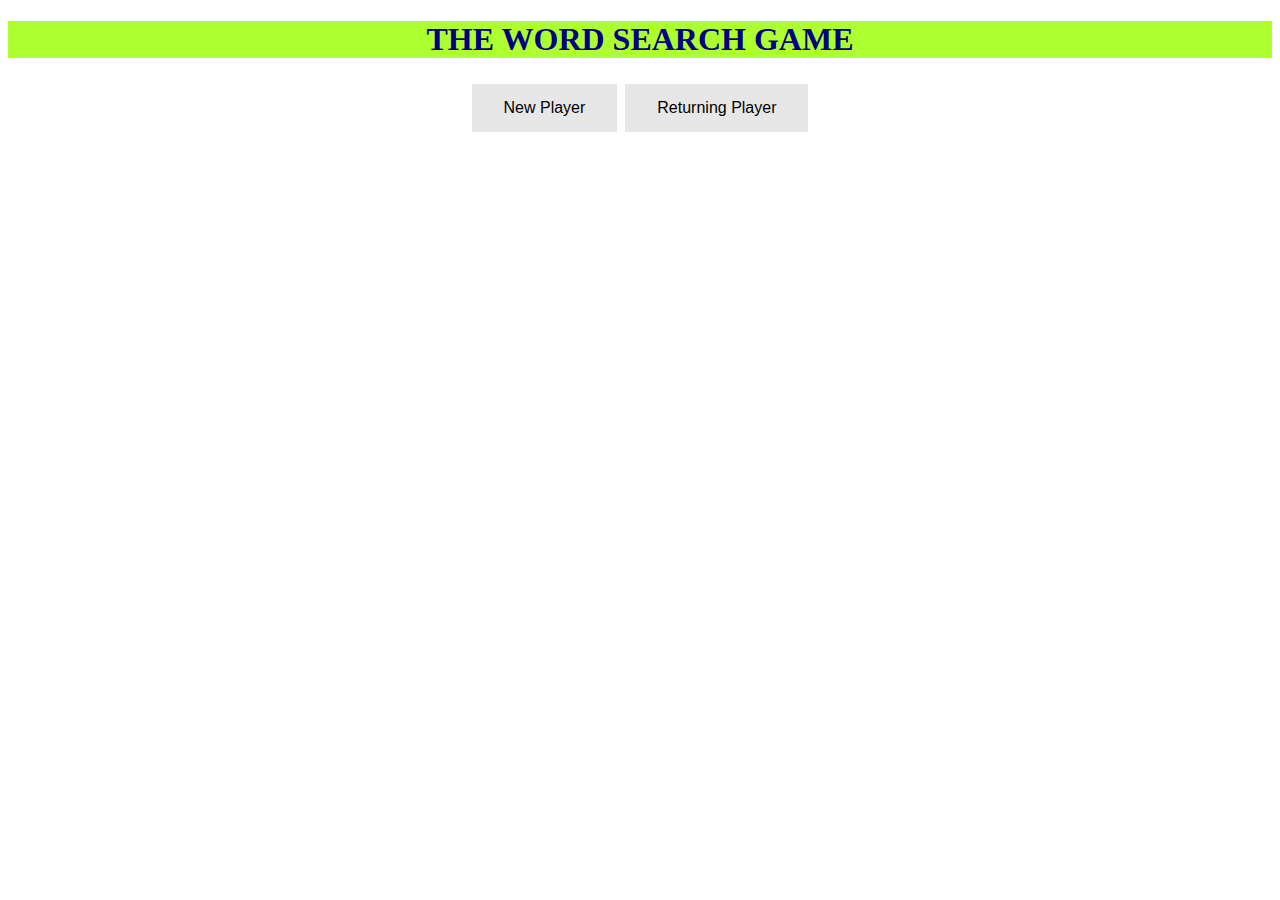
<file: html/index.html>
<!DOCTYPE html>
<html>
<head>
    <meta charset="utf-8">
    <meta name="viewport" content="width=device-width, initial-scale=1.0">
    <link rel="stylesheet" href="Styles.css">
    <title>Game</title>
</head>
<body>

<audio id="myAudio">
  <source src="score.mp3" type="audio/mp3">
</audio>

<div id="page1" style="display:block;">
  <center><h1 style="color:Navy;background-color:GreenYellow;display:block;">THE WORD SEARCH GAME</h1>
  <button class="button button4" onclick="NewPlayer()">New Player</button>
  <button class="button button4" onclick="ReturnPlayer()">Returning Player</button></center>
</div>
<div id="page2" style="display:none;">
  <center>
  <h1 style="color:Navy;background-color:GreenYellow;display:block;">THE WORD SEARCH GAME</h1>
  <button class="button" onclick="">New Player</button>
  <button class="button button4" onclick="ReturnPlayer()">Returning Player</button>
  <h3>Welcome new player! Enter a unique player name.</h3>
  <input id="name"></input><br>
  <label id="p2errMsg" style="color:red;height:auto;display:none;"></label><br/><br/>
  <h3 id="p2Msg" style="">Enter a four digit PIN to be able to return as your unique<br/>player name to this server later.</h3>
  <input id="pin" style="" maxlength="4" size="4"></input><br>
  <h4 id="p2Msg2" style="">Choose a game type.</h4>
  <button id="p2bt3" class="button" onclick="SelectPlayer('p2bt3')">2-Player</button>
  <button id="p2bt4" class="button button4" onclick="SelectPlayer('p2bt4')">3-Player</button>
  <button id="p2bt5" class="button button4" onclick="SelectPlayer('p2bt5')">4-Player</button><br/>
  <button id="p2bt6" class="button button2" onclick="FindGame(1)">Find Game</button><br>
  <label id="p2errMsg2" style="color:red;height:auto;"></label>
  </center>
</div>
<div id="page3" style="display:none;">
<center>
  <h1 style="color:Navy;background-color:GreenYellow;display:block;">THE WORD SEARCH GAME</h1>
  <button class="button button4" onclick="NewPlayer()">New Player</button>
  <button class="button" onclick="">Returning Player</button>
  <h3>Welcome back! Enter your player name and PIN.</h3>
  <label for="name2">Name</label>
  <input id="name2"></input><br>
  <label id="p3errMsg" style="color:red;height:auto;display:none;"></label><br/><br/>
  <label for="pin2">PIN</label>
  <input id="pin2" style="" maxlength="4" size="4"></input><br>
  <h4 id="p3Msg" style="">Choose a game type.</h4>
  <button id="p3bt3" class="button" onclick="SelectPlayer('p3bt3')">2-Player</button>
  <button id="p3bt4" class="button button4" onclick="SelectPlayer('p3bt4')">3-Player</button>
  <button id="p3bt5" class="button button4" onclick="SelectPlayer('p3bt5')">4-Player</button><br/>
  <button id="p3bt6" class="button button2" onclick="FindGame2(1)">Find Game</button><br>
  <label id="p3errMsg2" style="color:red;height:auto;"></label>
  </center>
</div>
<div id="page4" style="display:none;">
  <center><h1 style="color:Navy;background-color:GreenYellow;display:block;">GAME LOBBY</h1>
  <h3 id="p4Msg" style="">Waiting for Players to Join, Please wait a moment!</h3><br/>
  <div class="row">
      <h4 class="block" id="p4h4">You Are:</h4>
      <h4 class="block" id="p4h4_2">Game Type:</h4>
      <h4 class="block" id="p4h4_3">Active games:</h4>
  </div>
  <br><br>
  <table id="p4table">
  <tr >
    <th colspan="2">Players Waiting</th>
  </tr>
  <tr>
    <th>Name</th>
    <th>Game Type</th>
  </tr>
  <tr>
    <td></td>
    <td></td>
  </tr>
  <tr>
    <td></td>
    <td></td>
  </tr>
  <tr>
    <td></td>
    <td></td>
  </tr>
  </table>
  <br/>
  <h3 id="p4Msg2" style="">Server Leaderboards</h3><br/>
  <div class="row" style="">
  <table id="p4table2">
  <tr >
    <th colspan="2">Games Won Leaderboard</th>
  </tr>
  <tr>
    <th>Name</th>
    <th>Games Won</th>
  </tr>

  <tr>
    <td></td>
    <td></td>
  </tr>
  <tr>
    <td></td>
    <td></td>
  </tr>
  <tr>
    <td></td>
    <td></td>
  </tr>
  </table>
  <table id="p4table3">
  <tr >
    <th colspan="2">Points Leaderboard</th>
  </tr>
  <tr>
    <th>Name</th>
    <th>Points Earned</th>
  </tr>
  <tr>
    <td></td>
    <td></td>
  </tr>
  <tr>
    <td></td>
    <td></td>
  </tr>
  <tr>
    <td></td>
    <td></td>
  </tr>
  </table>
    </div>
  <!-- <button class="button button2" onclick="GameRoom()">Game Room</button> -->
  </center>
</div>
<div id="page5"  style="display:none;">
  <center><h1 style="color:Navy;background-color:GreenYellow;display:block;">THE WORD SEARCH GAME</h1></center>
  <div class="row">
    <div class="" style="width:20%;float:left;">
      <p>GAME TIME LEFT:</p>
      <center><h1 id="p5h1">10:00</h1></center>
    </div>
    <div class="" style="width:20%;float:left;">
      <h3 id="p5Msg" style="">Game Leaderboards</h3><br/>
  <table>
  <tr>
    <th>#</th>
    <th>Name</th>
    <th>Point Earned</th>
  </tr>

  <tr>
    <td>1   </td>
    <td id="p5pone">////</td>
    <td id="p5poneP">0</td>
  </tr>
  <tr>
    <td>2   </td>
    <td id="p5ptwo">////</td>
    <td id="p5ptwoP">0</td>
  </tr>
  <tr>
    <td>3   </td>
    <td id="p5pthre">////</td>
    <td id="p5pthreP">0</td>
  </tr>
  <tr>
    <td>4   </td>
    <td id="p5pfour">////</td>
    <td id="p5pfourP">0</td>
  </tr>

</table>
      <h4 id="p5p">You are: Laura</h4>
    </div>
    <div class="" style="width:40%;float:left;">
  <h3 id="p4Msg3" style="">Server Leaderboards</h3><br/>
  <div class="row" style="">
  <table>
  <tr >
    <th colspan="2">Games Won Leaderboard</th>
  </tr>
  <tr>
    <th>Name</th>
    <th>Games Won</th>
  </tr>

  <tr>
    <td></td>
    <td></td>
  </tr>
  <tr>
    <td></td>
    <td></td>
  </tr>
  <tr>
    <td></td>
    <td></td>
  </tr>

  </table>
  <table>
  <tr >
    <th colspan="2">Points Leaderboar</th>
  </tr>
  <tr>
    <th>Name</th>
    <th>Points Earned</th>
  </tr>

  <tr>
    <td></td>
    <td></td>
  </tr>
  <tr>
    <td></td>
    <td></td>
  </tr>
  <tr>
    <td></td>
    <td></td>
  </tr>

  </table>
  </div>
    </div>
    <div class="" style="width:20%;float:left;">
      <h4>Word Density: </h4>
      <h4>Word Orientation variance: <em></em></h4>
      <h4>Filler letter variance: <em></em></h4>
      <h4 id="p5h4_7">Words Left: <em></em></h4><br/>
    </div>
  </div>
  <div class="row">
    <div id="mb-gamechat" style="width: 300px; height: 450px; overflow: auto; border: 1px solid #ccc; padding: 10px; margin-top: 18px;">
      <center><p>GAME CHAT</p></center>
      <div id="mb-messages">
          <!-- Messages will be dynamically inserted here -->
      </div>
      <input type="text" id="mb-messageInput" aria-label="Type your message here" placeholder="Type your message here..." style="width: 100%; box-sizing: border-box; padding: 8px;">
      <button id="mb-sendButton" onclick="sendChatMessage()">Send Message</button>
    </div>
    <div class="btn-group" style="width:75%;float:left; margin: 50px" id="board"></div>
    <div style="width:20%;float:center;" id="wordbank">
      <center>
<!--         <p>WORD BANK</p>  -->
<!--         <br/><iframe id="p5iframe" title="Word Bank" allowfullscreen="true"></iframe><br><br>  -->       
<!--         <button class="button button2" onclick="Winner()">Winners</button>  -->
<!--         <button class="button button2" onclick="Loser()">Losers</button><br><br> -->
         <button class="button button3" onclick="ResetBoard()">Reset Board</button><br><br>
         <div class="scrollable-table">
          <table id="p5table4" class="center">
              <thead>
                  <tr>
                      <th colspan="2">WORD BANK</th>
                  </tr>
              </thead>
              <tbody>
                  <!-- Word rows will be added here -->
              </tbody>
          </table>
         </div>
      </center>
   </div>
  </div>
</div>
<div id="page6" style="display:none;">
  <center>  

  <table>
  <tr>
    <th>#</th>
    <th>Name</th>
    <th>Point Earned</th>
  </tr>
  <tr>
    <td></td>
    <td></td>
    <td></td>
  </tr>
  <tr>
    <td></td>
    <td></td>
    <td></td>
  </tr>
</table>
  <h1>You win</h1>

    <label id="p6lbl">Player # of wins/loses</label><br/>
  <h4 id="p6Msg">Select Game Type for new game.</h4>
  <button id="p6bt3" class="button" onclick="SelectPlayer('p6bt3')">2-Player</button>
  <button id="p6bt4" class="button button4" onclick="SelectPlayer('p6bt4')">3-Player</button>
  <button id="p6bt5" class="button button4" onclick="SelectPlayer('p6bt5')">4-Player</button><br/>
  <button id="p6bt6" class="button button2" onclick="FindGame(0)">Find Game</button><br>
  <label id="errMsg2" style="color:red;height:auto;"></label>

  </center>
</div>
<div id="page7" style="display:none;">
  <center>
  <table>
  <tr>
    <th>#</th>
    <th>Name</th>
    <th>Point Earned</th>
  </tr>
  <tr>
    <td></td>
    <td></td>
    <td></td>
  </tr>
  <tr>
    <td></td>
    <td></td>
    <td></td>
  </tr>
</table>
  <h1>You lose</h1>
    <label id="p7lbl">Player # of wins/loses</label><br/>
  <h4 id="p7Msg" style="">Select Game Type for new game.</h4>
  <button id="p7bt3" class="button" onclick="SelectPlayer('p7bt3')">2-Player</button>
  <button id="p7bt4" class="button button4" onclick="SelectPlayer('p7bt4')">3-Player</button>
  <button id="p7bt5" class="button button4" onclick="SelectPlayer('p7bt5')">4-Player</button><br/>
  <button id="p7bt6" class="button button2" onclick="FindGame(0)">Find Game</button><br>
  <label id="errMsg2" style="color:red;height:auto;"></label>
  </center>
</div>
</body>
<script src = "WordSearchGame.js"></script>
</html>
</file>
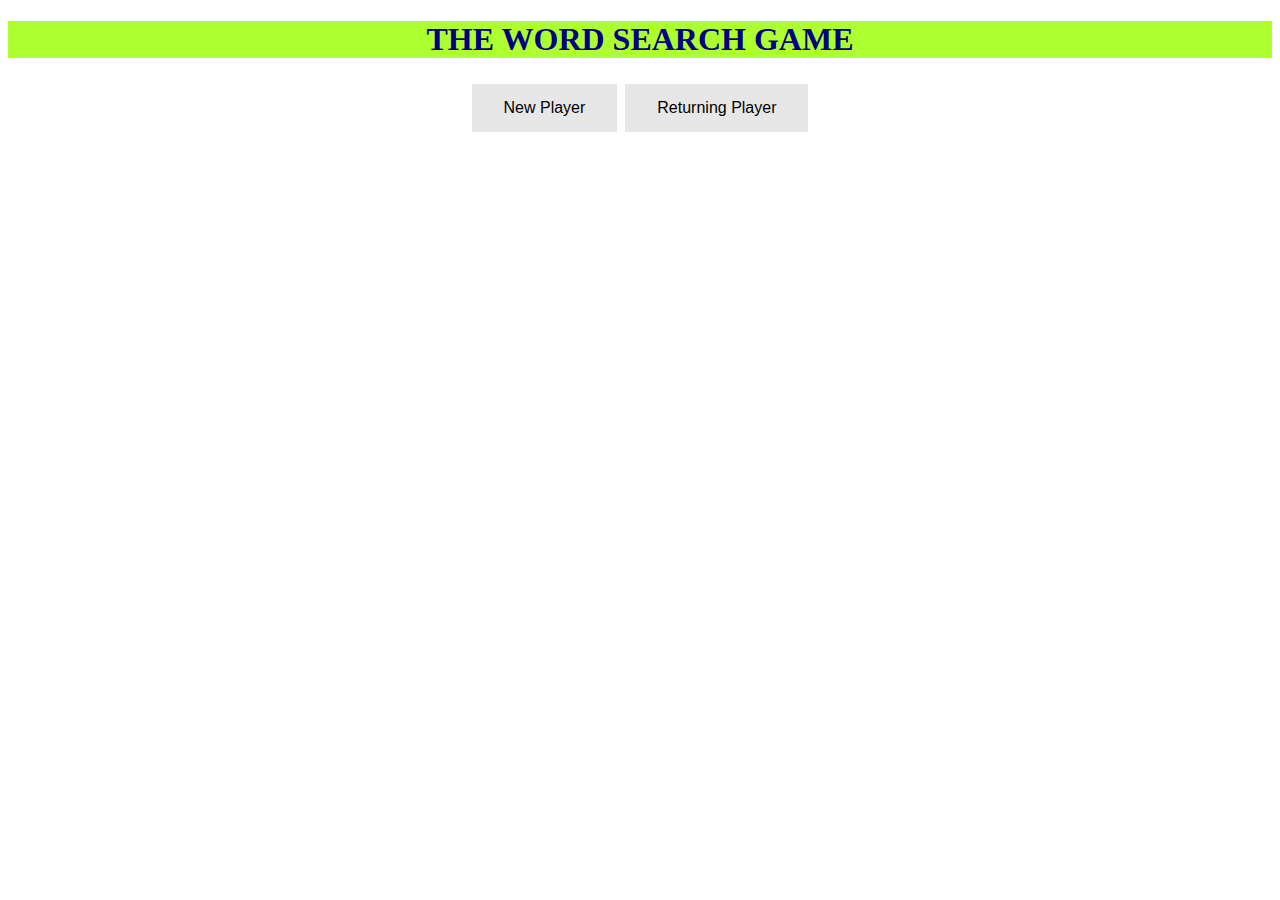
<file: html/newindex.html>
<!DOCTYPE html>
<html>
<head>
    <meta charset="utf-8">
    <meta name="viewport" content="width=device-width, initial-scale=1.0">
    <link rel="stylesheet" href="Styles.css">
    <title>Game</title>
</head>
<body>
<div id="page1" style="display:block;">
  <center><h1 style="color:Navy;background-color:GreenYellow;display:block;">THE WORD SEARCH GAME</h1>
  <button class="button button4" onclick="NewPlayer()">New Player</button>
  <button class="button button4" onclick="ReturnPlayer()">Returning Player</button></center>
</div>
<div id="page2" style="display:none;">
  <center>
  <h1 style="color:Navy;background-color:GreenYellow;display:block;">THE WORD SEARCH GAME</h1>
  <button class="button" onclick="">New Player</button>
  <button class="button button4" onclick="ReturnPlayer()">Returning Player</button>
  <h3>Welcome new player! Enter a unique player name.</h3>
  <input id="name"></input><br>
  <label id="p2errMsg" style="color:red;height:auto;display:none;"></label><br/><br/>
  <h3 id="p2Msg" style="">Enter a four digit PIN to be able to return as your unique<br/>player name to this server later.</h3>
  <input id="pin" style="" maxlength="4" size="4"></input><br>
  <h4 id="p2Msg2" style="">Choose a game type.</h4>
  <button id="p2bt3" class="button" onclick="SelectPlayer('p2bt3')">2-Player</button>
  <button id="p2bt4" class="button button4" onclick="SelectPlayer('p2bt4')">3-Player</button>
  <button id="p2bt5" class="button button4" onclick="SelectPlayer('p2bt5')">4-Player</button><br/>
  <button id="p2bt6" class="button button2" onclick="FindGame(1)">Find Game</button><br>
  <label id="p2errMsg2" style="color:red;height:auto;"></label>
  </center>
</div>
<div id="page3" style="display:none;">
<center>
  <h1 style="color:Navy;background-color:GreenYellow;display:block;">THE WORD SEARCH GAME</h1>
  <button class="button button4" onclick="NewPlayer()">New Player</button>
  <button class="button" onclick="">Returning Player</button>
  <h3>Welcome back! Enter your player name and PIN.</h3>
  <label for="name2">Name</label>
  <input id="name2"></input><br>
  <label id="p3errMsg" style="color:red;height:auto;display:none;"></label><br/><br/>
  <label for="pin2">PIN</label>
  <input id="pin2" style="" maxlength="4" size="4"></input><br>
  <h4 id="p3Msg" style="">Choose a game type.</h4>
  <button id="p3bt3" class="button" onclick="SelectPlayer('p3bt3')">2-Player</button>
  <button id="p3bt4" class="button button4" onclick="SelectPlayer('p3bt4')">3-Player</button>
  <button id="p3bt5" class="button button4" onclick="SelectPlayer('p3bt5')">4-Player</button><br/>
  <button id="p3bt6" class="button button2" onclick="FindGame2(1)">Find Game</button><br>
  <label id="p3errMsg2" style="color:red;height:auto;"></label>
  </center>
</div>
<div id="page4" style="display:none;">
  <center><h1 style="color:Navy;background-color:GreenYellow;display:block;">GAME LOBBY</h1>
  <h3 id="p4Msg" style="">Waiting for 1 player(s) to join your game.</h3><br/>
  <div class="row">
      <p class="block" id="p4p">You Are:</p>
      <p class="block" id="p4p2">Game Type:</p>
      <p class="block" id="p4p3">Active games: 1/5</p>
  </div>
  <br><br>
  <table id="p4table">
  <tr >
    <th colspan="2">Players Waiting</th>
  </tr>
  <tr>
    <th>Name</th> <th>Game Type</th>
  </tr>
  <tr>
    <td>David</td> <td>3-player</td>
  </tr>
  </table>
  <br/>
  <h3 id="p4Msg2" style="">Server Leaderboards</h3><br/>
  <div class="row" style="">
  <table id="p4table2">
  <tr >
    <th colspan="2">Games Won Leaderboard</th>
  </tr>
  <tr>
    <th>Name</th>
    <th>Games Won</th>
  </tr>
  <tr>
    <td>David</td> <td>3</td>
  </tr>

  </table>
  <table id="p4table3">
  <tr >
    <th colspan="2">Points Leaderboard</th>
  </tr>
  <tr>
    <th>Name</th>
    <th>Points Earned</th>
  </tr>
  <tr>
    <td>David</td> <td>300</td>
  </tr>
  </table>
    </div>
  <button class="button button2" onclick="GameRoom()">Game Room</button>
  </center>
</div>
<div id="page5"  style="display:none;">
  <center><h1 style="color:Navy;background-color:GreenYellow;display:block;">THE WORD SEARCH GAME</h1></center>
  <div class="row">
    <div class="" style="width:20%;float:left;">
      <p>GAME TIME LEFT:</p>
      <center><h1 id="p5h1">10:00</h1></center>
    </div>
    <div class="" style="width:20%;float:left;">
      <h3 id="p5Msg" style="">Game Leaderboards</h3><br/>
  <table>
  <tr>
    <th>#</th>
    <th>Name</th>
    <th>Point Earned</th>
  </tr>

  <tr>
    <td>1</td> <td>Kristin</td> <td>80</td>
  </tr>
  
</table>
      <h4 id="p5p">You are: Laura</h4>
    </div>
    <div class="" style="width:40%;float:left;">
  <h3 id="p4Msg3" style="">Server Leaderboards</h3><br/>
  <div class="row" style="">
  <table>
  <tr >
    <th colspan="2">Games Won Leaderboard</th>
  </tr>
  <tr>
    <th>Name</th>
    <th>Games Won</th>
  </tr>

  <tr>
    <td>David</td> <td>3</td>
  </tr>

  </table>
  <table>
  <tr >
    <th colspan="2">Points Leaderboard</th>
  </tr>
  <tr>
    <th>Name</th>
    <th>Points Earned</th>
  </tr>

  <tr>
    <td>David</td> <td>300</td>
  </tr>

  </table>
  </div>
    </div>
    <div class="" style="width:20%;float:left;">
      <h4>Word Density: 0.68</h4>
      <h4>Word Orientation variance: <em>0.20</em></h4>
      <h4>Filler letter variance: <em>0.20</em></h4>
      <h4 id="p5h4_7">Words Left: <em>47</em></h4><br/>
    </div>
  </div>
  <div class="row">
    <div id="mb-gamechat" style="width: 300px; height: 450px; overflow: auto; border: 1px solid #ccc; padding: 10px; margin-top: 18px;">
      <center><p>GAME CHAT</p></center>
      <div id="mb-messages">
          <!-- Messages will be dynamically inserted here -->
      </div>
      <input type="text" id="mb-messageInput" placeholder="Type your message here..." style="width: 100%; box-sizing: border-box; padding: 8px;">
      <button id="mb-sendButton" onclick="postMessage()">Send Message</button>
  </div>

    <div class="btn-group" style="width:74%;float:left;" id="board"></div>
    <div style="width:12%;float:right;" id="wordbank">
      <center>
<!--         <p>WORD BANK</p>  -->
<!--         <br/><iframe id="p5iframe" title="Word Bank"></iframe><br><br>  -->
         <table id="p5table4" class="center">
            <tr>
              <th>WORD BANK</th>
            </tr>
         </table>
         <button class="button button3" onclick="ResetBoard()">Reset Board</button><br><br><br><br>

         <button class="button button2" onclick="Winner()">Winners</button><br><br>
         <button class="button button2" onclick="Loser()">Losers</button>
      </center>
   </div>
  </div>
</div>
<div id="page6" style="display:none;">
  <center>  

  <table>
  <tr>
    <th>#</th>
    <th>Name</th>
    <th>Point Earned</th>
  </tr>
  <tr>
    <td>1</td>
    <td>Kristin</td>
    <td>80</td>
  </tr>
  <tr>
    <td>2</td>
    <td>Laura</td>
    <td>30</td>
  </tr>
</table>
  <h1>You win</h1>

    <label id="p6lbl">Player # of wins/loses</label><br/>
  <h4 id="p6Msg">Select Game Type for new game.</h4>
  <button id="p6bt3" class="button" onclick="SelectPlayer('p6bt3')">2-Player</button>
  <button id="p6bt4" class="button button4" onclick="SelectPlayer('p6bt4')">3-Player</button>
  <button id="p6bt5" class="button button4" onclick="SelectPlayer('p6bt5')">4-Player</button><br/>
  <button id="p6bt6" class="button button2" onclick="FindGame(0)">Find Game</button><br>
  <label id="errMsg2" style="color:red;height:auto;"></label>

  </center>
</div>
<div id="page7" style="display:none;">
  <center>
  <table>
  <tr>
    <th>#</th>
    <th>Name</th>
    <th>Point Earned</th>
  </tr>
  <tr>
    <td>1</td> <td>Kristin</td> <td>80</td>
  </tr>

  </tr>
</table>
  <h1>You lose</h1>
    <label id="p7lbl">Player # of wins/loses</label><br/>
  <h4 id="p7Msg" style="">Select Game Type for new game.</h4>
  <button id="p7bt3" class="button" onclick="SelectPlayer('p7bt3')">2-Player</button>
  <button id="p7bt4" class="button button4" onclick="SelectPlayer('p7bt4')">3-Player</button>
  <button id="p7bt5" class="button button4" onclick="SelectPlayer('p7bt5')">4-Player</button><br/>
  <button id="p7bt6" class="button button2" onclick="FindGame(0)">Find Game</button><br>
  <label id="errMsg2" style="color:red;height:auto;"></label>
  </center>
</div>
</body>
<script src = "WordSearchGame.js"></script>
</html>
</file>
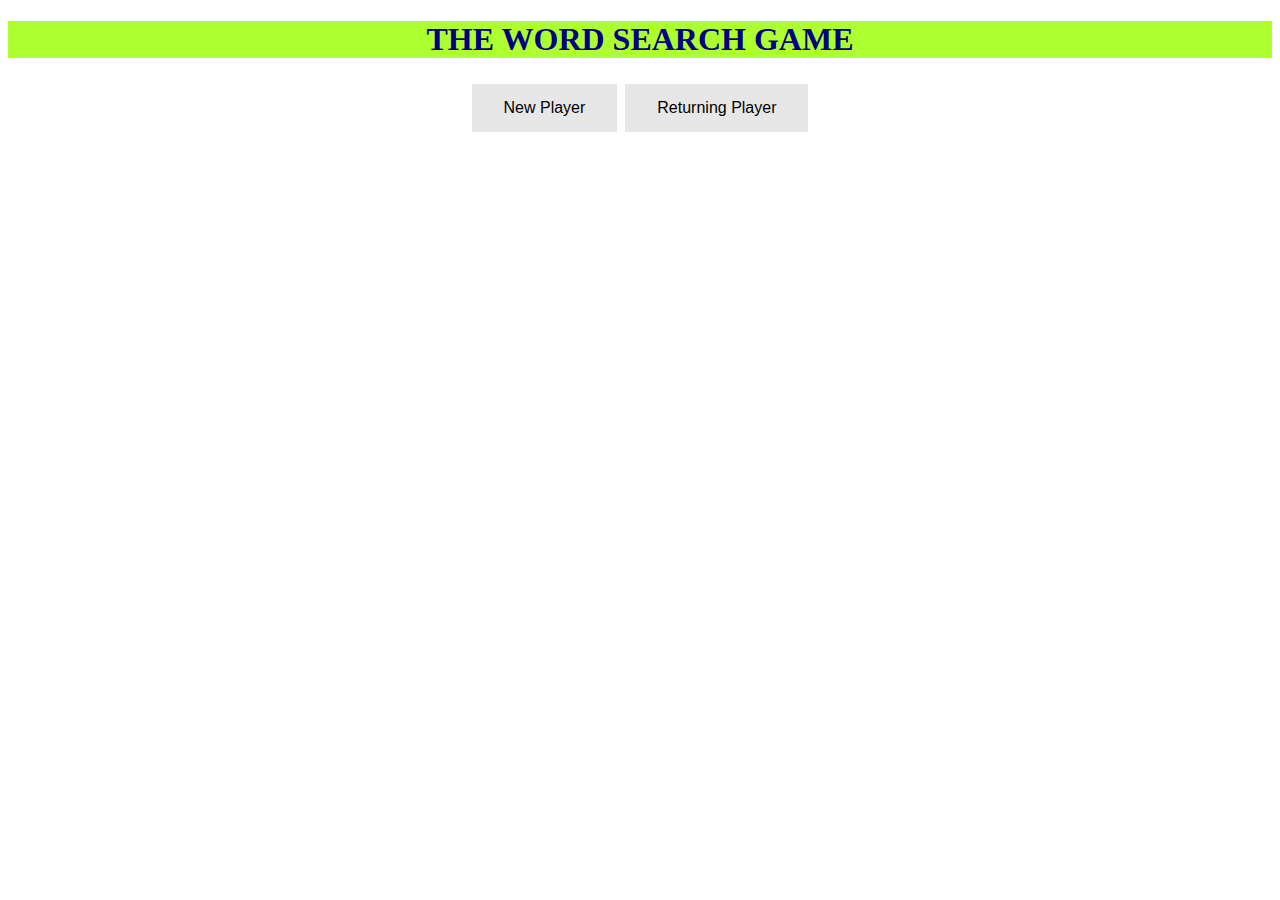
<file: html/References.html>
<!DOCTYPE html>
<html>
<head>
    <meta charset="utf-8">
    <meta name="viewport" content="width=device-width, initial-scale=1.0">
    <link rel="stylesheet" href="Styles.css">
    <title>Game</title>
</head>
<body>
<div id="page1" style="display:block;">
  <center><h1 style="color:Navy;background-color:GreenYellow;display:block;">THE WORD SEARCH GAME</h1>
  <button class="button button4" onclick="NewPlayer()">New Player</button>
  <button class="button button4" onclick="ReturnPlayer()">Returning Player</button></center>
</div>
<div id="page2" style="display:none;">
  <center>
  <h1 style="color:Navy;background-color:GreenYellow;display:block;">THE WORD SEARCH GAME</h1>
  <button class="button" onclick="">New Player</button>
  <button class="button button4" onclick="ReturnPlayer()">Returning Player</button>
  <h3>Welcome new player! Enter a unique player name.</h3>
  <input id="name"></input><br>
  <label id="p2errMsg" style="color:red;height:auto;display:none;"></label><br/><br/>
  <h3 id="p2Msg" style="">Enter a four digit PIN to be able to return as your unique<br/>player name to this server later.</h3>
  <input id="pin" style="" maxlength="4" size="4"></input><br>
  <h4 id="p2Msg2" style="">Choose a game type.</h4>
  <button id="p2bt3" class="button" onclick="SelectPlayer('p2bt3')">2-Player</button>
  <button id="p2bt4" class="button button4" onclick="SelectPlayer('p2bt4')">3-Player</button>
  <button id="p2bt5" class="button button4" onclick="SelectPlayer('p2bt5')">4-Player</button><br/>
  <button id="p2bt6" class="button button2" onclick="FindGame(1)">Find Game</button><br>
  <label id="p2errMsg2" style="color:red;height:auto;"></label>
  </center>
</div>
<div id="page3" style="display:none;">
<center>
  <h1 style="color:Navy;background-color:GreenYellow;display:block;">THE WORD SEARCH GAME</h1>
  <button class="button button4" onclick="NewPlayer()">New Player</button>
  <button class="button" onclick="">Returning Player</button>
  <h3>Welcome back! Enter your player name and PIN.</h3>
  <label for="name2">Name</label>
  <input id="name2"></input><br>
  <label id="p3errMsg" style="color:red;height:auto;display:none;"></label><br/><br/>
  <label for="pin2">PIN</label>
  <input id="pin2" style="" maxlength="4" size="4"></input><br>
  <h4 id="p3Msg" style="">Choose a game type.</h4>
  <button id="p3bt3" class="button" onclick="SelectPlayer('p3bt3')">2-Player</button>
  <button id="p3bt4" class="button button4" onclick="SelectPlayer('p3bt4')">3-Player</button>
  <button id="p3bt5" class="button button4" onclick="SelectPlayer('p3bt5')">4-Player</button><br/>
  <button id="p3bt6" class="button button2" onclick="FindGame2(1)">Find Game</button><br>
  <label id="p3errMsg2" style="color:red;height:auto;"></label>
  </center>
</div>
<div id="page4" style="display:none;">
  <center><h1 style="color:Navy;background-color:GreenYellow;display:block;">GAME LOBBY</h1>
  <h3 id="p4Msg" style="">Waiting for 1 player(s) to join your game.</h3><br/>
  <div class="row">
      <p class="block" id="p4p">You Are:</p>
      <p class="block" id="p4p2">Game Type:</p>
      <p class="block" id="p4p3">Active games: 1/5</p>
  </div>

  <br><br>
  <table id="p4table">
  <tr >
    <th colspan="2">Players Waiting</th>
  </tr>
  <tr>
    <th>Name</th>
    <th>Game Type</th>
  </tr>
  <tr>
    <td id = "playwaiting"></td> <td id = "playwaitingtype"></td>
  </tr>
  </table>

  <br/>

  <h3 id="p4Msg2" style="">Server Leaderboards</h3><br/>
  <div class="row" style="">
  <table id="p4table2">
  <tr >
    <th colspan="2">Games Won Leaderboard</th>
  </tr>
  <tr>
    <th>Name</th>
    <th>Games Won</th>
  </tr>

  <tr>
    <td id = "gameswonplayer"></td> <td id = "gameswongames"></td>
  </tr>
  </table>
  <table id="p4table3">
  <tr >
    <th colspan="2">Points Leaderboard</th>
  </tr>
  <tr>
    <th>Name</th>
    <th>Points Earned</th>
  </tr>
  <tr>
    <td id = "pointsleadplayer"></td> <td id = "pointsleadpoints"></td>
  </tr>
  </table>
    </div>
  <button class="button button2" onclick="GameRoom()">Game Room</button>
  </center>
</div>
<div id="page5"  style="display:none;">
  <center><h1 style="color:Navy;background-color:GreenYellow;display:block;">THE WORD SEARCH GAME</h1></center>
  <div class="row">
    <div class="" style="width:20%;float:left;">
      <p>GAME TIME LEFT:</p>
      <center><h1 id="p5h1">10:00</h1></center>
    </div>
    <div class="" style="width:20%;float:left;">
      <h3 id="p5Msg" style="">Game Leaderboards</h3><br/>

  <table>
  <tr>
    <th>#</th>
    <th>Name</th>
    <th>Point Earned</th>
  </tr>
  <tr>
    <td id = "pointsleadplayer"></td> <td id = "pointsleadpoints"></td>
  </tr>
</table>

      <h4 id="p5p">You are: Laura</h4>
    </div>
    <div class="" style="width:40%;float:left;">
  <h3 id="p4Msg3" style="">Server Leaderboards</h3><br/>
  <div class="row" style="">
  <table>
  <tr >
    <th colspan="2">Games Won Leaderboard</th>
  </tr>
  <tr>
    <th>Name</th>
    <th>Games Won</th>
  </tr>

  <tr>
    <td id = "gameswonplayer"></td> <td id = "gameswongames"></td>
    <td>3</td>
  </tr>

  </table>
  <table>
  <tr >
    <th colspan="2">Points Leaderboard</th>
  </tr>
  <tr>
    <th>Name</th>
    <th>Points Earned</th>
  </tr>

  <tr>
    <td id = "pointsearnedplayer"></td> <td id = "pointsearnedpoints"></td>
  </tr>

  </table>
  </div>
    </div>
    <div class="" style="width:20%;float:left;">
      <h4>Word Density: 0.68</h4>
      <h4>Word Orientation variance: <em>0.20</em></h4>
      <h4>Filler letter variance: <em>0.20</em></h4>
      <h4 id="p5h4_7">Words Left: <em>47</em></h4><br/>
    </div>
  </div>
  <div class="row">
    <div id="mb-gamechat" style="width: 300px; height: 450px; overflow: auto; border: 1px solid #ccc; padding: 10px; margin-top: 18px;">
      <center><p>GAME CHAT</p></center>
      <div id="mb-messages">
          <!-- Messages will be dynamically inserted here -->
      </div>
      <input type="text" id="mb-messageInput" placeholder="Type your message here..." style="width: 100%; box-sizing: border-box; padding: 8px;">
      <button id="mb-sendButton" onclick="postMessage()">Send Message</button>
  </div>

    <div class="btn-group" style="width:74%;float:left;" id="board"></div>
    <div style="width:12%;float:right;" id="wordbank">
      <center>
<!--         <p>WORD BANK</p>  -->
<!--         <br/><iframe id="p5iframe" title="Word Bank"></iframe><br><br>  -->
         <table id="p5table4" class="center">
            <tr>
              <th>WORD BANK</th>
            </tr>
         </table>
         <button class="button button3" onclick="ResetBoard()">Reset Board</button><br><br><br><br>
         <button class="button button2" onclick="Winner()">Winners</button><br><br>
         <button class="button button2" onclick="Loser()">Losers</button>
      </center>
   </div>
  </div>
</div>
<div id="page6" style="display:none;">
  <center>  

  <table>
  <tr>
    <th>#</th>
    <th>Name</th>
    <th>Point Earned</th>
  </tr>
  <tr>
    <td>1</td>
    <td>Kristin</td>
    <td>80</td>
  </tr>
  <tr>
    <td>2</td>
    <td>Laura</td>
    <td>30</td>
  </tr>
</table>
  <h1>You win</h1>

    <label id="p6lbl">Player # of wins/loses</label><br/>
  <h4 id="p6Msg">Select Game Type for new game.</h4>
  <button id="p6bt3" class="button" onclick="SelectPlayer('p6bt3')">2-Player</button>
  <button id="p6bt4" class="button button4" onclick="SelectPlayer('p6bt4')">3-Player</button>
  <button id="p6bt5" class="button button4" onclick="SelectPlayer('p6bt5')">4-Player</button><br/>
  <button id="p6bt6" class="button button2" onclick="FindGame(0)">Find Game</button><br>
  <label id="errMsg2" style="color:red;height:auto;"></label>

  </center>
</div>
<div id="page7" style="display:none;">
  <center>
  <table>
  <tr>
    <th>#</th>
    <th>Name</th>
    <th>Point Earned</th>
  </tr>
  <tr>
    <td>1</td>
    <td>Kristin</td>
    <td>80</td>
  </tr>
  <tr>
    <td>2</td>
    <td>Laura</td>
    <td>30</td>
  </tr>
</table>
  <h1>You lose</h1>
    <label id="p7lbl">Player # of wins/loses</label><br/>
  <h4 id="p7Msg" style="">Select Game Type for new game.</h4>
  <button id="p7bt3" class="button" onclick="SelectPlayer('p7bt3')">2-Player</button>
  <button id="p7bt4" class="button button4" onclick="SelectPlayer('p7bt4')">3-Player</button>
  <button id="p7bt5" class="button button4" onclick="SelectPlayer('p7bt5')">4-Player</button><br/>
  <button id="p7bt6" class="button button2" onclick="FindGame(0)">Find Game</button><br>
  <label id="errMsg2" style="color:red;height:auto;"></label>
  </center>
</div>
</body>
<script src = "WordSearchGame.js"></script>
</html>
</file>
<file: html/Styles.css>
.row {
  width: 100%;
  display: flex;
  flex-direction: row;
  float: left;
  justify-content: center;
}
.block {
  width: 200px;
}
.btn-group button {
  background-color: PaleTurquoise ; /* Green background #04AA6D */
  border: 1px solid LightCyan; 
  color: Navy;
 
  width: 16px;
  padding: 2px 2px; /* Some padding */
  cursor: pointer; /* Pointer/hand icon */
//  float: left; /* Float the buttons side by side */
}

/* Clear floats (clearfix hack) */
.btn-group:after {
  content: "";
  clear: both;
  display: table;
}

.btn-group button:not(:last-child) {
  border-right: none; /* Prevent double borders */
}

/* Add a background color on hover */
.btn-group button:hover {
  background-color: Magenta;
  background-color: #3e8e41;
}
.button {
  background-color: #04AA6D; /* Green */
  border: 3px brown;
  color: white;
  padding: 15px 32px;
  align: center;
  text-align: center;
  text-decoration: none;
  display: inline-block;
  font-size: 16px;
  margin: 4px 2px;
  cursor: pointer;
}
.button2 {background-color: #008CBA; display: inline-block;  } /* Blue */
.button3 {background-color: #f44336;} /* Red */ 
.button4 {background-color: #e7e7e7; color: black;} /* Gray */ 
.button5 {background-color: #555555;} /* Black */

textarea {
  resize: none;
  background-color:#e7e7e7;
  width:10;height:15;
}

iframe {
  background-color:powderblue;
  frameBorder: 0;
  scrolling: auto;
  width: 140px;
  height: 200px;  
  margin: 50px;
}

.iframe-container {
  display: flex;
  justify-content: center; /* Centers horizontally */
  align-items: center; /* Centers vertically */
  height: 100%; /* Make sure the container has a height */
}

.scrollable-table {
  width: fit-content;
  height: 600px;
  overflow-y: auto;
  border: 1px solid rgba(253, 252, 252, 0.917);
  border-collapse: collapse;
  margin-right: px;
}

table.center {
  width: 100%;
  border-collapse: collapse;
}

th {
  background-color: Navy;
  color: white;
  text-align: center;
}
tr {
  background-color: Salmon;
  color: white;
  text-align: center;
}
tr:nth-child(even) {
  background-color: Olive;
}

#mb-gamechat { /* mb for message board */
  background-color: #f9f9f9;
  border: 1px solid #ccc;
  padding: 10px;
  width: 300px; /* Adjust width as necessary */
  margin-top: 10px;
}

#mb-messages {
  height: 300px;
  overflow-y: auto;
  background: white;
  border: 1px solid #ddd;
  padding: 5px;
  margin-bottom: 10px;
}

input[type="text"]#mb-messageInput {
  width: 100%; /* Full width of the container */
  padding: 8px;
  margin: 5px 0;
  box-sizing: border-box;
}

button#mb-sendButton {
  width: 100%;
  padding: 10px;
  background-color: #254e26; /* Green */
  color: white;
  border: none;
  cursor: pointer;
}

button#mb-sendButton:hover {
  background-color: #011e03;
}

.chat-message {
  padding: 5px 10px;
  margin-bottom: 2px;
  background-color: #f4f4f8;
  border-radius: 8px;
}
</file>
